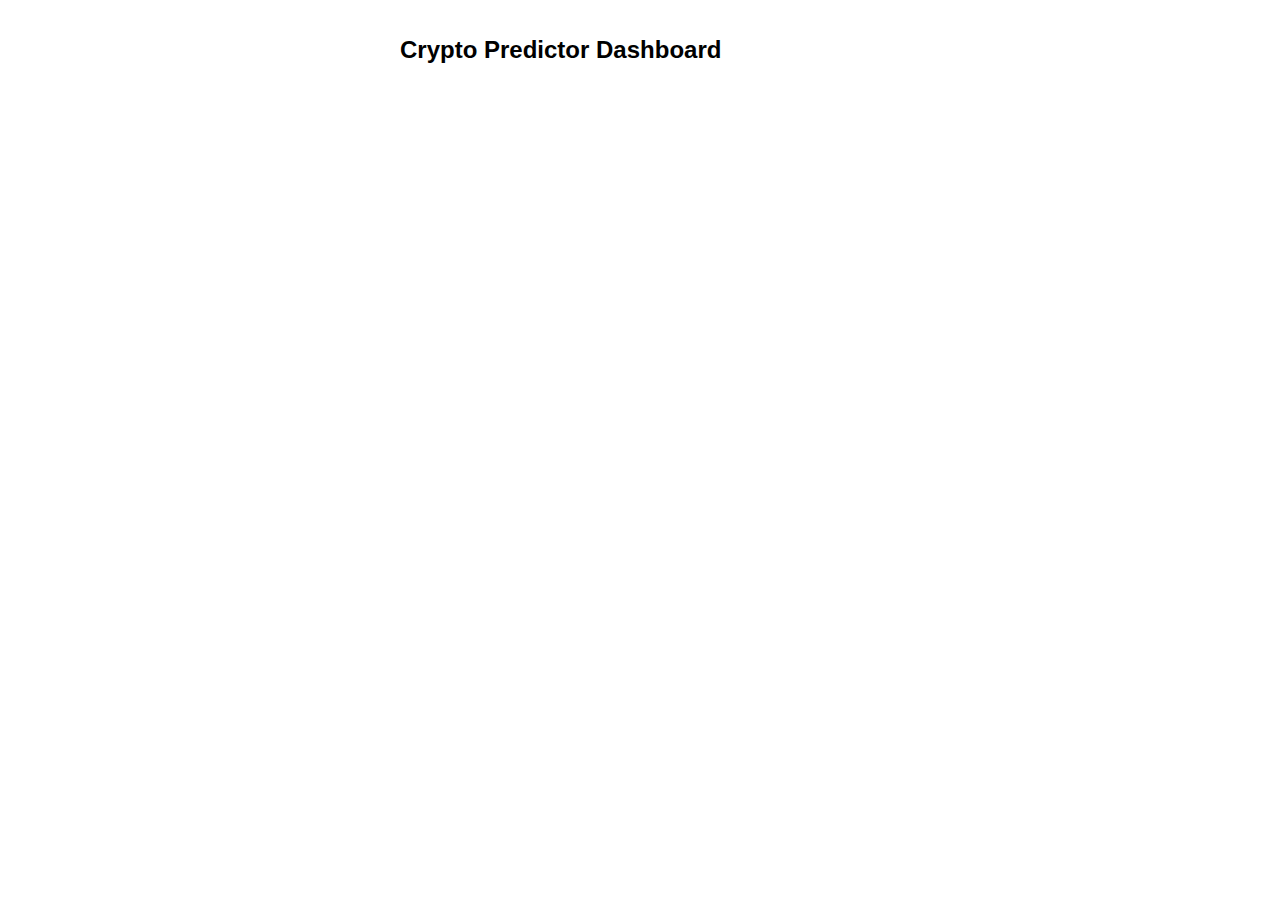
<file: templates/index.html>
<!DOCTYPE html>
<html lang="en">
<head>
  <meta name="viewport" content="width=device-width, initial-scale=1">
  <title>Crypto Predictor Dashboard</title>
  <link rel="stylesheet" href="/static/style.css">
</head>
<body>
  <h2>Crypto Predictor Dashboard</h2>
  <!-- Show latest signals, logs, stats, backtest, etc. -->
</body>
</html>
</file>
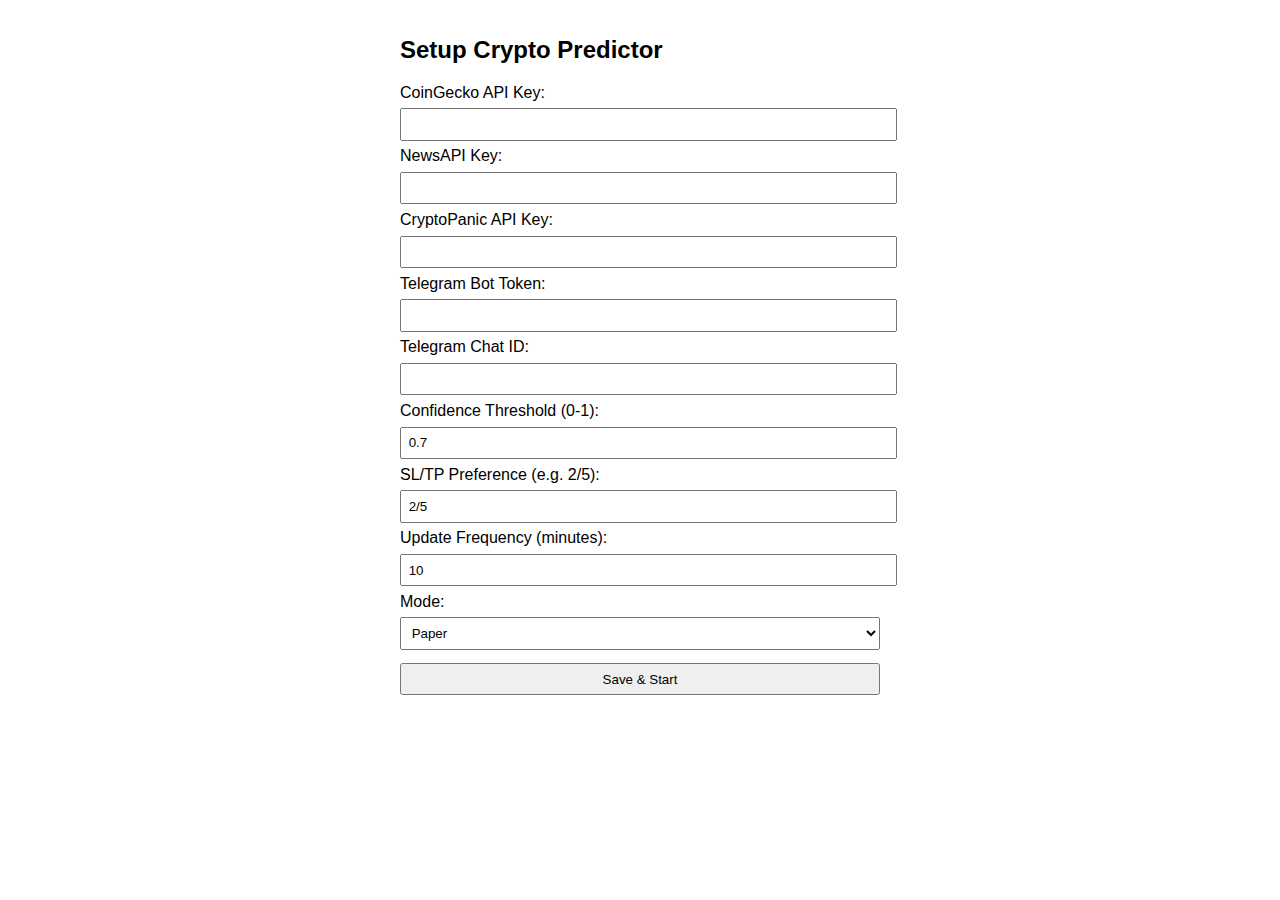
<file: templates/setup.html>
<!DOCTYPE html>
<html lang="en">
<head>
  <meta name="viewport" content="width=device-width, initial-scale=1">
  <title>Crypto Predictor Setup</title>
  <link rel="stylesheet" href="/static/style.css">
</head>
<body>
  <h2>Setup Crypto Predictor</h2>
  <form action="/setup" method="post">
    <label>CoinGecko API Key:</label>
    <input type="text" name="coingecko" required>
    <label>NewsAPI Key:</label>
    <input type="text" name="newsapi" required>
    <label>CryptoPanic API Key:</label>
    <input type="text" name="cryptopanic" required>
    <label>Telegram Bot Token:</label>
    <input type="text" name="telegram_token" required>
    <label>Telegram Chat ID:</label>
    <input type="text" name="telegram_chat_id" required>
    <label>Confidence Threshold (0-1):</label>
    <input type="number" step="0.01" min="0" max="1" name="confidence" value="0.7" required>
    <label>SL/TP Preference (e.g. 2/5):</label>
    <input type="text" name="sl_tp" value="2/5" required>
    <label>Update Frequency (minutes):</label>
    <input type="number" min="5" max="15" name="frequency" value="10" required>
    <label>Mode:</label>
    <select name="mode">
      <option value="paper" selected>Paper</option>
      <option value="live">Live</option>
    </select>
    <button type="submit">Save & Start</button>
  </form>
</body>
</html>
</file>
<file: static/style.css>
body { font-family: sans-serif; max-width: 480px; margin: auto; padding: 1em; }
input, select, button { width: 100%; margin: 0.5em 0; padding: 0.5em; }
@media (max-width: 600px) { body { font-size: 1.1em; } }
</file>
